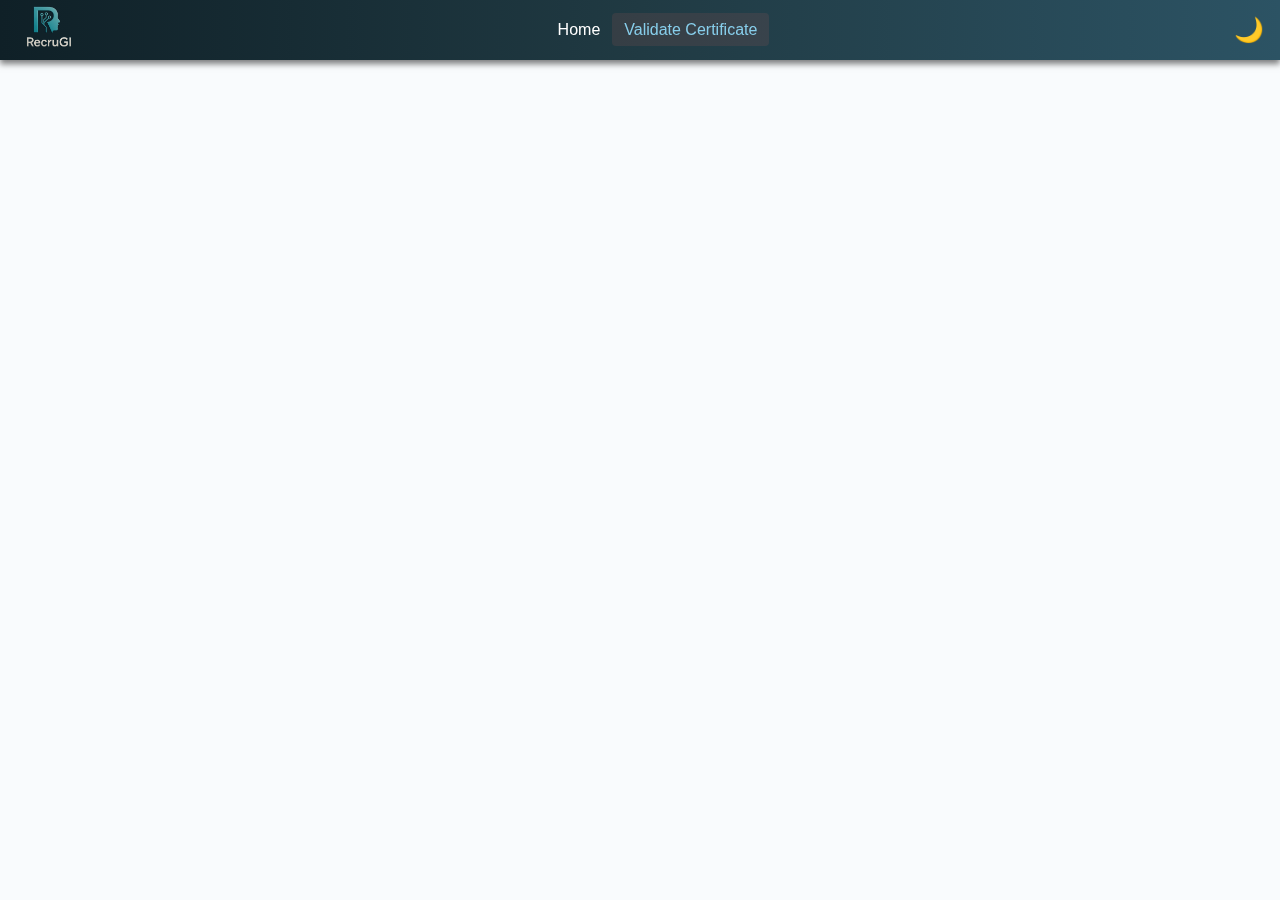
<file: blog - Copy.html>
<!DOCTYPE html>
<html lang="en">
<head>
  <meta charset="UTF-8" />
  <meta name="viewport" content="width=device-width, initial-scale=1.0"/>
  <title>RecruGI - Certificate Validator</title>
  <link rel="stylesheet" href="css/style.css" />
</head>
<body class="dark">
  <header class="navbar">
    <div class="logo">
      <img src="assets/images/recrugi-logo.png" alt="RecruGI Logo" class="logo-img" />
    </div>
    <nav>
      <ul>
        <li><a href="index.html">Home</a></li>
        <li><a href="certificate-validator.html" class="active">Validate Certificate</a></li>
      </ul>
    </nav>
    <button id="theme-toggle">🌙</button>
  </header>

  <section class="curved-section page-section">
    <h2>Certificate ID Validation</h2>
    <div class="section-text">
      <p>Enter your Certificate ID below to check its authenticity. This ensures the certificate issued is valid and issued officially by RecruGI.</p>
    </div>

    <form id="validate-form" class="contact-form" onsubmit="return validateCertificate(event)">
      <input type="text" id="certID" placeholder="Enter Certificate ID" required />
      <button type="submit">Validate</button>
    </form>

    <div id="result" style="margin-top: 2rem; font-size: 1.2rem;"></div>
  </section>

  <script>
    const endpoint = "https://script.google.com/macros/s/your-google-script-id/exec"; // Replace this with your deployed Apps Script URL

    function validateCertificate(e) {
      e.preventDefault();
      const id = document.getElementById('certID').value.trim();
      const resultDiv = document.getElementById('result');

      resultDiv.textContent = "Checking...";

      fetch(`${endpoint}?id=${id}`)
        .then(response => response.text())
        .then(data => {
          if (data === "valid") {
            resultDiv.innerHTML = `<span style="color: #00ffae;">✅ Valid Certificate ID</span>`;
          } else {
            resultDiv.innerHTML = `<span style="color: #ff5555;">❌ Invalid Certificate ID</span>`;
          }
        })
        .catch(() => {
          resultDiv.innerHTML = `<span style="color: #ff5555;">⚠️ Error validating. Try again later.</span>`;
        });
    }
  </script>
</body>
</html>
</file>
<file: css/style.css>
/* General Reset */
* {
  margin: 0;
  padding: 0;
  box-sizing: border-box;
}

html {
  scroll-behavior: smooth;
}

/* Theme Variables */
:root {
  --bg-color: linear-gradient(to bottom, #f9f9f9 0%, #ffe8e5 100%);
  --text-color: #1f1f1f;
  --accent-color: #ff6f61;
  --card-bg: rgba(255, 255, 255, 0.85);
  --hover-bg: rgba(255, 111, 97, 0.1);
}

body.light {
  --bg-color: #ffffff;
  --text-color: #1f1f1f;
  --accent-color: #6c5ce7;
  --card-bg: rgba(0, 0, 0, 0.04);
  --hover-bg: rgba(0, 0, 0, 0.08);
}


body {
  font-family: 'Segoe UI', Tahoma, Geneva, Verdana, sans-serif;
  background-color: var(--bg-color);
  color: var(--text-color);
  padding-top: 50px;
  overflow-x: hidden;
  transition: background-color 0.4s ease, color 0.4s ease;
}

/* Navbar */
.navbar {
  display: flex;
  justify-content: space-between;
  align-items: center;
  padding: 1.5rem 1rem;
  background: linear-gradient(90deg, #0f2027, #203a43, #2c5364);
  position: fixed;
  top: 0;
  width: 100%;
  z-index: 999;
  box-shadow: 0 4px 6px rgba(0, 0, 0, 0.5);
  height: 60px;
}

.navbar.scrolled {
  background-color: rgba(0, 0, 0, 0.9);
  box-shadow: 0 2px 10px rgba(0, 0, 0, 0.6);
}

.logo img.logo-img {
  height: 65px;
  transition: transform 0.3s ease;
}

.logo img.logo-img:hover {
  transform: scale(1.2);
}

.navbar nav ul {
  display: flex;
  list-style: none;
  gap: 0rem;
  align-items: center;
}

.navbar nav ul li a {
  text-decoration: none;
  padding: 0.5rem 0.75rem;
  color: #ffffff;
  font-weight: 500;
  border-radius: 4px;
  transition: all 0.3s ease;
  position: relative;
}

.navbar nav ul li a:hover,
.navbar nav ul li a.active {
  background-color: var(--hover-bg);
  color: skyblue;
  transform: scale(1.05);
}

.navbar nav ul li.social-icon img {
  width: 18px;
  height: 18px;
  transition: transform 0.3s ease, filter 0.3s ease;
  filter: brightness(1);
}

.navbar nav ul li.social-icon img:hover {
  transform: scale(1.3);
  filter: drop-shadow(0 0 5px var(--accent-color));
}

#theme-toggle {
  background: none;
  border: none;
  font-size: 1.5rem;
  color: var(--text-color);
  cursor: pointer;
  transition: all 0.3s ease;
}

/* Hero Section */
.hero {
  position: relative;
  height: 90vh;
  display: flex;
  align-items: center;
  justify-content: center;
  text-align: center;
  padding: 2rem;
  animation: fadePage 2s ease-in-out;
  overflow: hidden;
}

@keyframes fadePage {
  from {
    opacity: 0;
    transform: scale(1.02);
  }
  to {
    opacity: 1;
    transform: scale(1);
  }
}

.bg-video {
  position: absolute;
  top: 0;
  left: 0;
  height: 100%;
  width: 100%;
  object-fit: cover;
  z-index: -2;
  pointer-events: none;
}

.overlay {
  position: absolute;
  top: 0;
  left: 0;
  height: 100%;
  width: 100%;
  background: rgba(0, 0, 0, 0.4);
  backdrop-filter: blur(5px);
  z-index: -1;
}

.hero-content {
  position: relative;
  z-index: 1;
  max-width: 800px;
  animation: animatedText 2s ease-in-out;
}

@keyframes animatedText {
  0% {
    opacity: 0;
    transform: translateY(-30px);
  }
  100% {
    opacity: 1;
    transform: translateY(0);
  }
}

.hero-content h1 {
  font-size: 2rem;
  margin-bottom: 1rem;
  background: linear-gradient(to right, #00c3ff, #ffff1c);
  -webkit-background-clip: text;
  -webkit-text-fill-color: transparent;
}

.hero-content p {
  font-size: 1.6rem;
  margin-bottom: 0.5rem;
  color: #cccccc;
  transition: color 0.3s ease;
}

.hero-content p:hover {
  color: #ffffff;
}

/* Curved Section */
.curved-section {
  position: relative;
  padding: 4rem 2rem;
  background: var(--bg-color);
  color: var(--text-color);
  text-align: Center;
  overflow: hidden;
}

.curved-section::before,
.curved-section::after {
  content: "";
  position: absolute;
  left: 0;
  width: 100%;
  height: 100px;
  background: inherit;
  z-index: -1;
}

.curved-section::before {
  top: -50px;
  border-radius: 0 0 100% 100% / 0 0 100% 100%;
}

.curved-section::after {
  bottom: -50px;
  border-radius: 100% 100% 0 0 / 100% 100% 0 0;
}

.section-image {
  max-width: 350px;
  margin: 2rem auto;
  border-radius: 16px;
  transition: transform 0.4s ease, filter 0.3s ease;
  box-shadow: 0 4px 20px rgba(0, 255, 213, 0.1);
}

.section-image:hover {
  transform: scale(1.05);
  filter: brightness(1.15);
}

.section-text {
  max-width: 800px;
  margin: 2rem auto;
  font-size: 1.1rem;
  line-height: 1.9;
  color: var(--text-color);
  padding: 0 1rem;
  text-align: justify;
  transition: color 0.3s ease;
}

/* WhatsApp Widget */
#whatsapp-chat {
  position: fixed;
  bottom: 20px;
  left: 20px;
  background: #25d366;
  color: white;
  padding: 10px 20px;
  border-radius: 50px;
  font-size: 14px;
  font-weight: bold;
  cursor: pointer;
  box-shadow: 0 2px 10px rgba(0, 0, 0, 0.2);
  z-index: 999;
  display: flex;
  align-items: center;
  gap: 10px;
}

#whatsapp-chat img {
  width: 20px;
  height: 20px;
}

/* Chatbot */
#chatbot-widget {
  position: fixed;
  bottom: 80px;
  right: 20px;
  background-color: #222;
  color: #fff;
  padding: 1rem;
  width: 300px;
  border-radius: 10px;
  box-shadow: 0 2px 20px rgba(0, 0, 0, 0.5);
  z-index: 999;
  font-size: 14px;
  display: none;
}

#chatbot-toggle {
  position: fixed;
  bottom: 20px;
  right: 20px;
  background-color: #4285F4;
  color: #fff;
  border: none;
  padding: 12px 16px;
  border-radius: 50%;
  cursor: pointer;
  box-shadow: 0 0 10px rgba(66, 133, 244, 0.5);
  font-size: 20px;
  z-index: 1000;
}

#chatbot-toggle:hover {
  background-color: #0f9d58;
  box-shadow: 0 0 12px rgba(15, 157, 88, 0.5);
}

/* Scroll Animations */
.fadeInUp {
  opacity: 0;
  transform: translateY(30px);
  animation: fadeInUpAnim 1s forwards;
}

@keyframes fadeInUpAnim {
  to {
    opacity: 1;
    transform: translateY(0);
  }
}

.page-section {
  opacity: 0;
  transform: translateY(-40px);
  animation: sectionFadeIn 1s ease-out forwards;
}

@keyframes sectionFadeIn {
  to {
    opacity: 1;
    transform: translateY(0);
  }
}

/* ========== Testimonial Slider ========== */
.testimonial-slider {
  position: relative;
  max-width: 900px;
  margin: 3rem auto 2rem;
  padding: 2rem;
  background-color: var(--card-bg);
  border-radius: 20px;
  box-shadow: 0 8px 24px rgba(0, 255, 213, 0.1);
  text-align: center;
  overflow: hidden;
}

.testimonial {
  display: none;
  flex-direction: column;
  align-items: center;
  animation: fadeTestimonial 0.8s ease-in-out;
}

.testimonial.active {
  display: flex;
}

.testimonial img {
  width: 100px;
  height: 100px;
  border-radius: 50%;
  object-fit: cover;
  margin-bottom: 1rem;
  box-shadow: 0 0 10px rgba(0, 255, 213, 0.3);
}

.testimonial p {
  font-size: 1.1rem;
  color: var(--text-color);
  line-height: 1.8;
  font-style: italic;
  max-width: 700px;
}

.slider-nav {
  display: flex;
  justify-content: center;
  margin-top: 1.5rem;
  gap: 1rem;
}

.slider-nav button {
  background: var(--hover-bg);
  color: var(--accent-color);
  border: none;
  padding: 0.6rem 1rem;
  border-radius: 50%;
  font-size: 1.5rem;
  cursor: pointer;
  transition: all 0.3s ease;
  box-shadow: 0 2px 6px rgba(0, 255, 213, 0.2);
}

.slider-nav button:hover {
  background: var(--accent-color);
  color: #fff;
  transform: scale(1.1);
}

@keyframes fadeTestimonial {
  from {
    opacity: 0;
    transform: translateY(20px);
  }
  to {
    opacity: 1;
    transform: translateY(0);
  }
}

/* Mobile */
@media (max-width: 768px) {
  .testimonial-slider {
    padding: 1.5rem;
  }

  .testimonial p {
    font-size: 1rem;
  }

  .slider-nav button {
    padding: 0.4rem 0.9rem;
  }

  .section-image {
    max-width: 90%;
  }

  #chatbot-widget {
    width: 90%;
    right: 5%;
  }
}




/* Section Background */
.curved-section {
  padding: 60px 20px;
  text-align: center;
  background: linear-gradient(135deg, #f0f4ff, #e6e9f0);
  font-family: 'Poppins', sans-serif;
}

.curved-section h2 {
  font-size: 2.5rem;
  margin-bottom: 40px;
  color: #333;
  text-shadow: 1px 1px 4px rgba(0,0,0,0.1);
}

/* Blog Cards Layout */
.blog-cards {
  display: flex;
  justify-content: center;
  flex-wrap: wrap;
  gap: 30px;
}

/* Each Blog Card */
.blog-card {
  background: #fff;
  border-radius: 20px;
  padding: 20px;
  width: 280px;
  box-shadow: 0 6px 20px rgba(0,0,0,0.1);
  transition: transform 0.4s ease, box-shadow 0.4s ease;
  position: relative;
  overflow: hidden;
}

.blog-card:hover {
  transform: translateY(-10px) scale(1.03);
  box-shadow: 0 12px 30px rgba(0,0,0,0.15);
}

/* Image Styling */
.blog-card img {
  width: 100%;
  height: auto;
  border-radius: 25px;
  transition: all 0.5s ease;
}

.blog-card:hover img {
  filter: brightness(80%) saturate(120%);
  transform: scale(1.08);
}

/* Blog Title */
.blog-card h3 {
  font-size: 1.2rem;
  margin: 15px 0;
  color: #222;
  font-weight: 600;
  transition: color 0.3s ease;
}

.blog-card:hover h3 {
  color: #0077ff;
}

/* Blog Text */
.blog-card p {
  font-size: 0.95rem;
  color: #555;
  line-height: 1.5;
  margin-bottom: 20px;
}

/* Read More Button */
.read-more {
  display: inline-block;
  padding: 10px 20px;
  border-radius: 30px;
  background: linear-gradient(45deg, #0077ff, #00d4ff);
  color: #fff;
  text-decoration: none;
  font-weight: 600;
  font-size: 0.9rem;
  transition: all 0.4s ease;
  position: relative;
  overflow: hidden;
}

.read-more::before {
  content: "";
  position: absolute;
  top: 0; left: -100%;
  width: 100%; height: 100%;
  background: rgba(255,255,255,0.3);
  transition: all 0.4s ease;
}

.read-more:hover::before {
  left: 100%;
}

.read-more:hover {
  background: linear-gradient(45deg, #0056d4, #00bfff);
  transform: scale(1.08);
  box-shadow: 0 4px 15px rgba(0,119,255,0.4);
}




/* About Section */




/* Google Font */
@import url("https://fonts.googleapis.com/css2?family=Poppins:wght@400;600;700&display=swap");

body {
  font-family: "Poppins", sans-serif;
  background: #f9fbfd;
  color: #333;
}

/* ===== Gradient Hero Section ===== */
.gradient-bg {
  text-align: center;
  padding: 80px 20px;
  background: linear-gradient(120deg, #007bff, #00c6ff);
  color: white;
  position: relative;
  overflow: hidden;
  border-radius: 0 0 50px 50px;
}

.gradient-bg h1 {
  font-size: 3rem;
  font-weight: 700;
  margin-bottom: 20px;
  text-shadow: 2px 2px 10px rgba(0,0,0,0.2);
}

.gradient-bg p {
  max-width: 850px;
  margin: auto;
  font-size: 1.2rem;
  line-height: 1.7;
  opacity: 0.9;
}



/* ===== About Section ===== */
.about-section {
  max-width: 1100px;
  margin: 80px auto;
  padding: 0 20px;
}

/* Card Layout */
.about-card {
  display: flex;
  align-items: center;
  gap: 25px;
  margin: 50px 0;
  transition: transform 0.4s ease;
}

.about-card.right {
  flex-direction: row-reverse;
}

.about-card:hover {
  transform: translateY(-8px);
}

/* Image Styling */
.about-image {
  width: 350px;
  height: 250px;
  border-radius: 20px;
  object-fit: cover;
  transition: transform 0.5s ease, box-shadow 0.5s ease;
  cursor: pointer;
}

.about-image:hover {
  transform: scale(1.08);
  box-shadow: 0 12px 25px rgba(0, 123, 255, 0.4);
  filter: brightness(1.1);
}

/* Info Box */
.info {
  font-size: 1.15rem;
  font-weight: 500;
  color: #444;
  background: #ffffff;
  padding: 20px 25px;
  border-radius: 15px;
  box-shadow: 0 6px 20px rgba(0,0,0,0.08);
  transition: background 0.3s ease, transform 0.3s ease;
}

.info:hover {
  background: linear-gradient(120deg, #f0f7ff, #e9f3ff);
  transform: scale(1.03);
}

/* About Description */
.about-description {
  margin: 30px 0 60px;
  font-size: 1.05rem;
  line-height: 1.8;
  color: #555;
  padding: 20px;
  border-left: 5px solid #007bff;
  background: #f9fbff;
  border-radius: 8px;
  box-shadow: 0 3px 15px rgba(0,0,0,0.05);
}



/* ======= Modal Styles ======= */
.modal-overlay {
  display: none;
  position: fixed;
  z-index: 9999;
  left: 0;
  top: 0;
  width: 100%;
  height: 100%;
  background-color: rgba(0, 0, 0, 0.75);
  backdrop-filter: blur(5px);
  align-items: center;
  justify-content: center;
  animation: fadeIn 0.3s ease;
}

.modal-box {
  background: #1f1f1f;
  color: #ffffff;
  padding: 2rem;
  border-radius: 16px;
  max-width: 600px;
  width: 90%;
  font-family: 'Courier New', Courier, monospace;
  box-shadow: 0 0 30px rgba(0, 255, 200, 0.2);
  transform: scale(0.9);
  animation: scaleIn 0.4s ease forwards;
  position: relative;
}

.modal-box h3 {
  color: #00c3ff;
  font-size: 1.5rem;
  margin-bottom: 1rem;
}

.course-outline {
  list-style: none;
  padding-left: 0;
}

.course-outline li {
  margin-bottom: 0.8rem;
  font-size: 1rem;
  background: rgba(255, 255, 255, 0.05);
  padding: 0.6rem 1rem;
  border-radius: 12px;
  transition: all 0.3s ease;
  cursor: pointer;
}

.course-outline li:hover {
  background: #00c3ff;
  color: #000;
  transform: scale(1.05);
}

.ai-modal-btn {
  background: #00c3ff;
  color: #000;
  padding: 0.8rem 1.5rem;
  border: none;
  border-radius: 10px;
  font-size: 1rem;
  font-weight: bold;
  cursor: pointer;
  transition: all 0.3s ease;
}

.ai-modal-btn:hover {
  background: #fff700;
  transform: scale(1.08);
  color: #111;
}

.close-modal {
  position: absolute;
  top: 12px;
  right: 18px;
  font-size: 1.8rem;
  color: #ffffff;
  cursor: pointer;
  transition: color 0.3s ease;
}

.close-modal:hover {
  color: #ff5b5b;
}






/* Contact Section */
.contact-section {
  position: relative;
  min-height: 100vh;
  display: flex;
  align-items: center;
  justify-content: center;
  background: linear-gradient(135deg, #1d2671, #c33764);
  color: #fff;
  font-family: 'Poppins', sans-serif;
  text-align: center;
  padding: 60px 20px;
  overflow: hidden;
}

/* Animated BG Overlay */
.contact-section::before {
  content: "";
  position: absolute;
  top: -50%;
  left: -50%;
  width: 200%;
  height: 200%;
  background: radial-gradient(circle, rgba(255,155,255,0.1) 20%, transparent 20%);
  background-size: 80px 80px;
  animation: moveBG 15s linear infinite;
  z-index: 0;
}

@keyframes moveBG {
  from { transform: translate(0,0); }
  to { transform: translate(80px,80px); }
}

/* Contact Content */
.contact-content {
  position: relative;
  z-index: 1;
  max-width: 650px;
  background: rgba(255, 255, 255, 0.08);
  padding: 40px;
  border-radius: 20px;
  box-shadow: 0 10px 25px rgba(0,0,0,0.3);
  backdrop-filter: blur(12px);
  animation: fadeInUp 1.2s ease;
}

/* Heading */
.contact-content h1 {
  font-size: 2.8rem;
  margin-bottom: 15px;
  color: #fff;
  font-weight: 600;
}

/* Paragraph */
.contact-content p {
  font-size: 1.1rem;
  margin-bottom: 30px;
  color: #eaeaea;
}

/* Form */
.contact-form .form-group {
  margin-bottom: 20px;
}

.contact-form input,
.contact-form textarea {
  width: 100%;
  padding: 14px 16px;
  border-radius: 10px;
  border: none;
  outline: none;
  font-size: 1rem;
  font-family: inherit;
  background: rgba(255,255,255,0.15);
  color: #fff;
  transition: 0.3s ease;
}

.contact-form input::placeholder,
.contact-form textarea::placeholder {
  color: #ddd;
}

.contact-form input:focus,
.contact-form textarea:focus {
  background: rgba(255,255,255,0.25);
  transform: scale(1.03);
  box-shadow: 0 0 12px rgba(255,255,255,0.2);
}

/* Submit Button */
.submit-btn {
  display: inline-block;
  padding: 14px 40px;
  background: skyblue;
  color: black;
  font-size: 1rem;
  font-weight: 600;
  border-radius: 50px;
  border: none;
  cursor: pointer;
  transition: all 0.3s ease;
}

.submit-btn:hover {
  transform: translateY(-3px) scale(1.05);
  box-shadow: 0 8px 20px rgba(255, 81, 47, 0.5);
}

/* Fade In Effect */
@keyframes fadeInUp {
  from {
    opacity: 0;
    transform: translateY(40px);
  }
  to {
    opacity: 1;
    transform: translateY(0);
  }
}

/* WhatsApp & Chatbot */
#whatsapp-chat {
  position: fixed;
  bottom: 20px;
  left: 20px;
  background: #25D366;
  padding: 10px 18px;
  border-radius: 50px;
  color: #fff;
  font-weight: 500;
  display: flex;
  align-items: center;
  gap: 8px;
  box-shadow: 0 5px 15px rgba(0,0,0,0.2);
  cursor: pointer;
  transition: 0.3s ease;
  z-index: 10;
}

#whatsapp-chat:hover {
  background: #1ebd5a;
  transform: scale(1.05);
}

#whatsapp-chat img {
  width: 22px;
}

#chatbot-toggle {
  position: fixed;
  bottom: 20px;
  right: 20px;
  background: linear-gradient(135deg, #4776E6, #8E54E9);
  border: none;
  border-radius: 50%;
  width: 55px;
  height: 55px;
  font-size: 1.5rem;
  color: #fff;
  cursor: pointer;
  box-shadow: 0 8px 20px rgba(0,0,0,0.3);
  transition: 0.3s ease;
  z-index: 10;
}

#chatbot-toggle:hover {
  transform: scale(1.1);
}

#chatbot-widget {
  display: none;
  position: fixed;
  bottom: 80px;
  right: 20px;
  width: 280px;
  background: #fff;
  border-radius: 12px;
  overflow: hidden;
  box-shadow: 0 10px 25px rgba(0,0,0,0.25);
  animation: fadeInUp 0.6s ease;
  z-index: 10;
}

#chatbot-widget .chat-header {
  background: linear-gradient(135deg, #4776E6, #8E54E9);
  color: #fff;
  padding: 12px;
  font-weight: 600;
}

#chatbot-widget .chat-body {
  padding: 15px;
  color: #333;
  font-size: 0.95rem;
}






.container {
  width: 90%;   /* instead of width: 1200px; */
  max-width: 1200px;
  margin: auto;
}

img, video {
  max-width: 100%;
  height: auto;
}

.container {
  display: flex;
  flex-wrap: wrap;
  justify-content: space-between;
}











/* Tablets */
@media (max-width: 768px) {
  .navbar ul {
    flex-direction: column;
    text-align: center;
  }
}

/* Mobile */
@media (max-width: 480px) {
  h1 {
    font-size: 20px;
  }
  .container {
    padding: 10px;
  }
}
</file>
